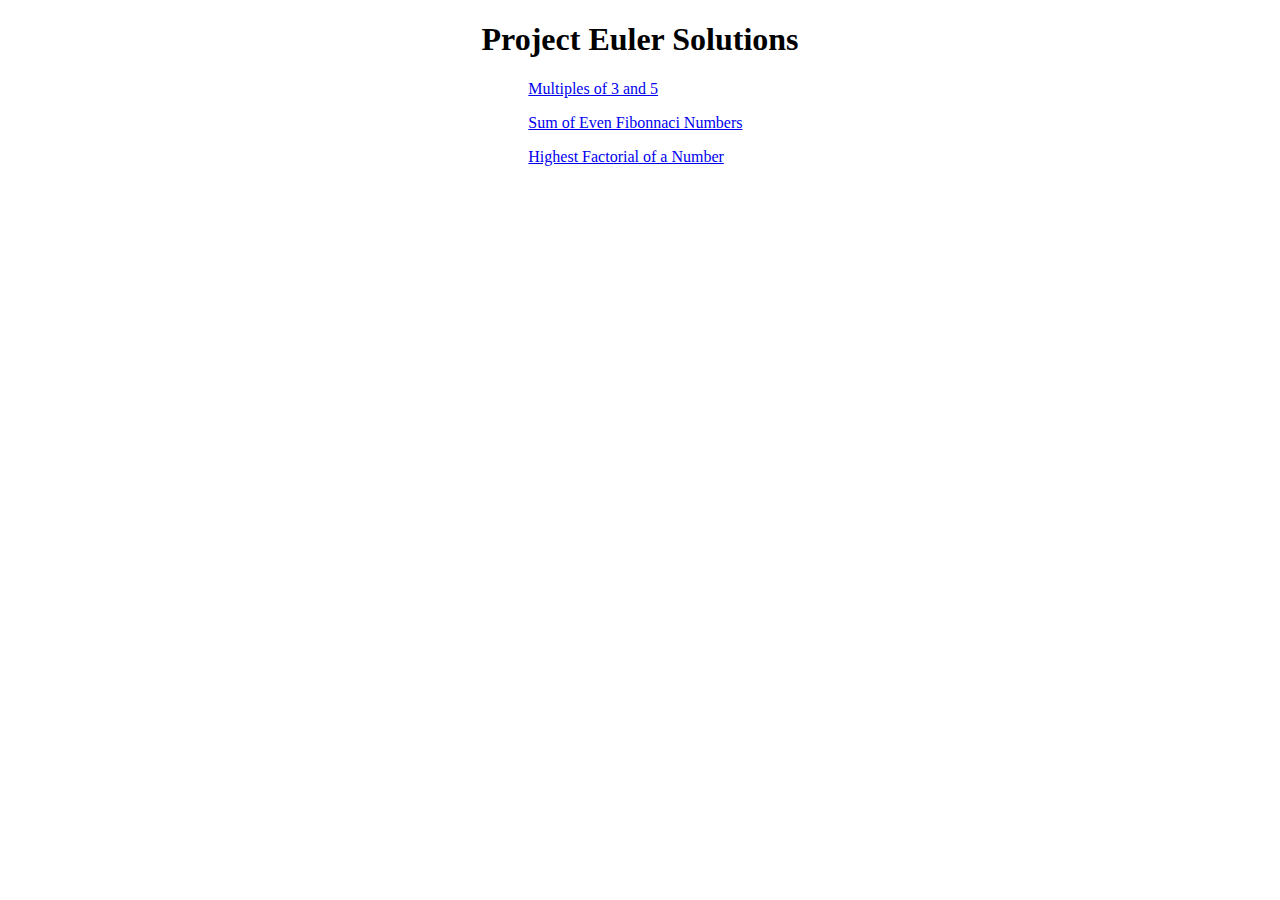
<file: index.html>
<!DOCTYPE html>
<html lang="en">
<head>
	<link rel="stylesheet" type="text/css" href="styles/main.css">
	<meta charset="UTF-8">
	<title>Project Euler Solutions</title>
</head>
<body>
	<h1>Project Euler Solutions</h1>

	<div class="container">
		<ul class="li"><a href="multiples.html">Multiples of 3 and 5 </a></ul>
		<ul class="li"><a href="fibbonaci.html">Sum of Even Fibonnaci Numbers</a></ul>
		<ul class="li"><a href="factorial.html">Highest Factorial of a Number</a></ul>
	
	</div>
</body>
</html>
</file>
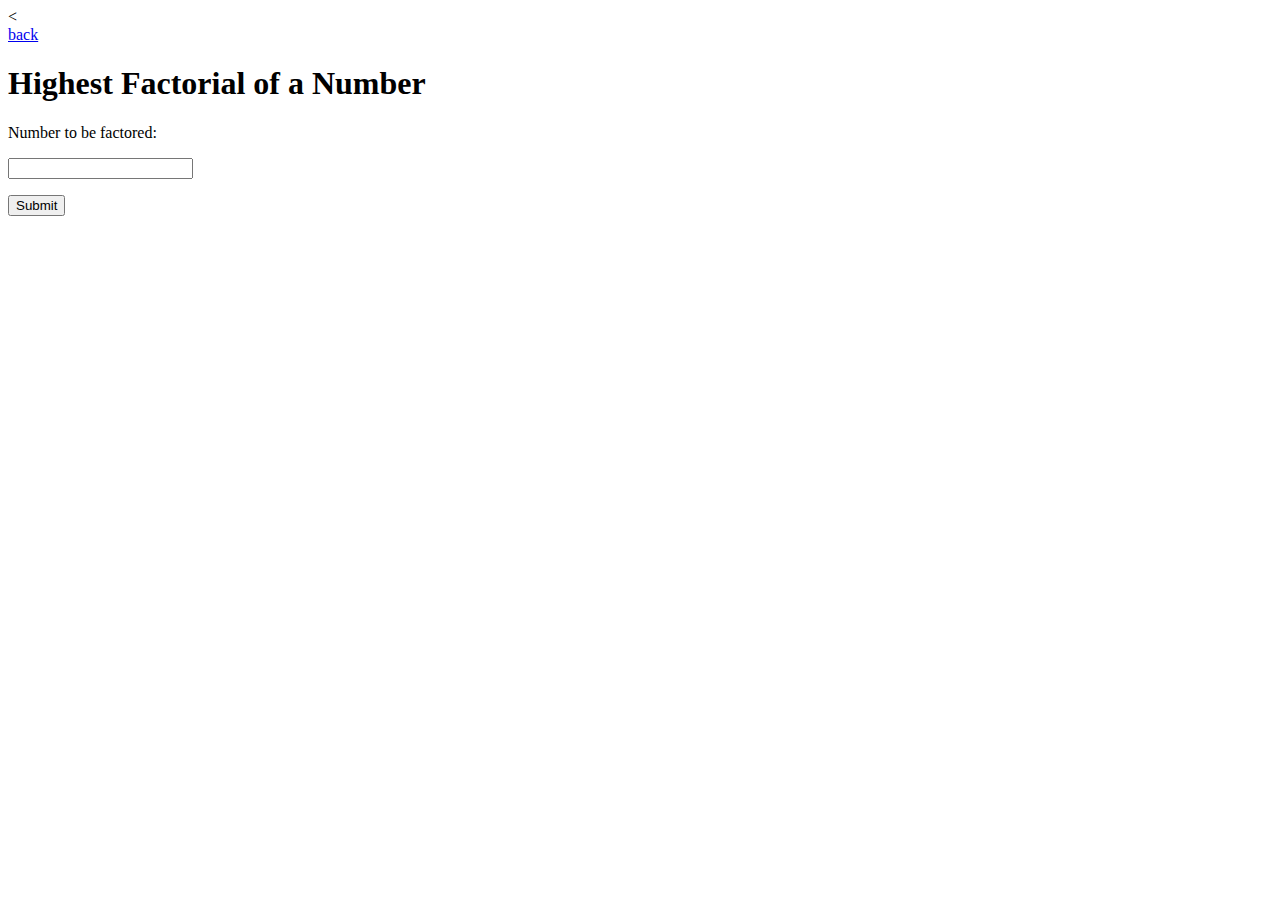
<file: factorial.html>
<<!DOCTYPE html>
<html lang="en">
<head>
	<meta charset="UTF-8">
	<title>Highest Factorial of a Number</title>
</head>
<body>
	<div class="back">
		<a href="index.html">back</a>
	</div>

	<h1>Highest Factorial of a Number</h1>
	<div class="container">
		<p>Number to be factored:</p>
		<div class="txt_box">
			<form id ="frm1" class="frm1" action="#">
				<input type="text" name="range" class="number_range" value="">
				
			</form>

			<button class="btn_submit" onclick="go()">Submit</button>
		</div>
	</div>	
</body>
</html>
</file>
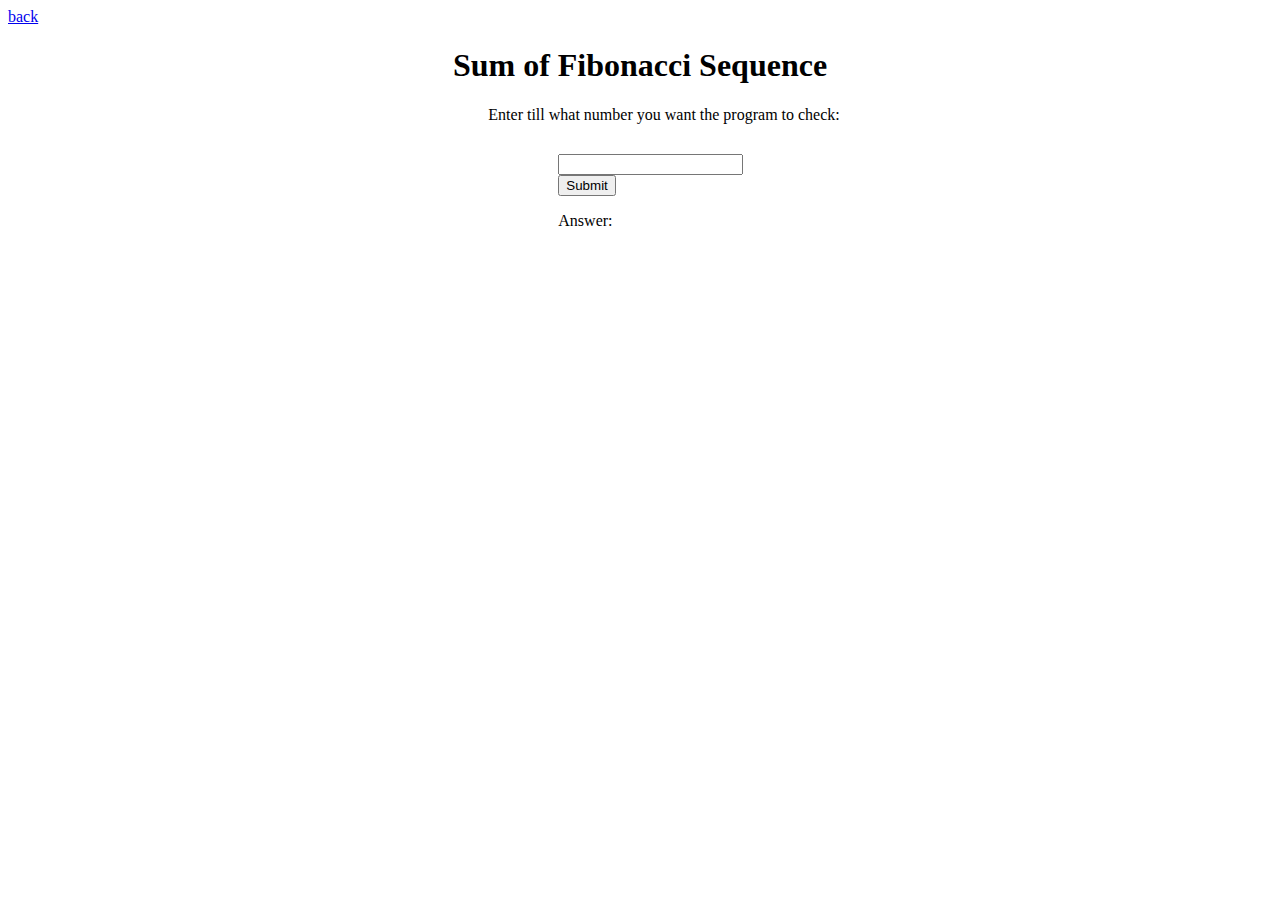
<file: fibbonaci.html>
<!DOCTYPE html>
<html lang="en">
<head>
	<link rel="stylesheet" type="text/css" href="styles/main.css">
	<meta charset="UTF-8">
	<title>Fibonacci Sequence</title>
</head>
<body>
	<div class="back">
		<a href="index.html">back</a>
	</div>

	<h1>Sum of Fibonacci Sequence</h1>

	<div class = "container">
	<p>Enter till what number you want the program to check:</p>

		<div class="txt_box">
			<form id ="frm1" class="frm1" action="#">
				<input type="text" name="range" class="number_range" value="">
				
			</form>

			<button class="btn_submit" onclick="sumFibo()">Submit</button>
		</div>

		<div class="result_block" id="result_block">
			
			<p id ="result" class="result">Answer:</p>
		</div>
	</div>

	<script type="text/javascript" src="scripts/main.js">

	</script>
</body>
</html>
</file>
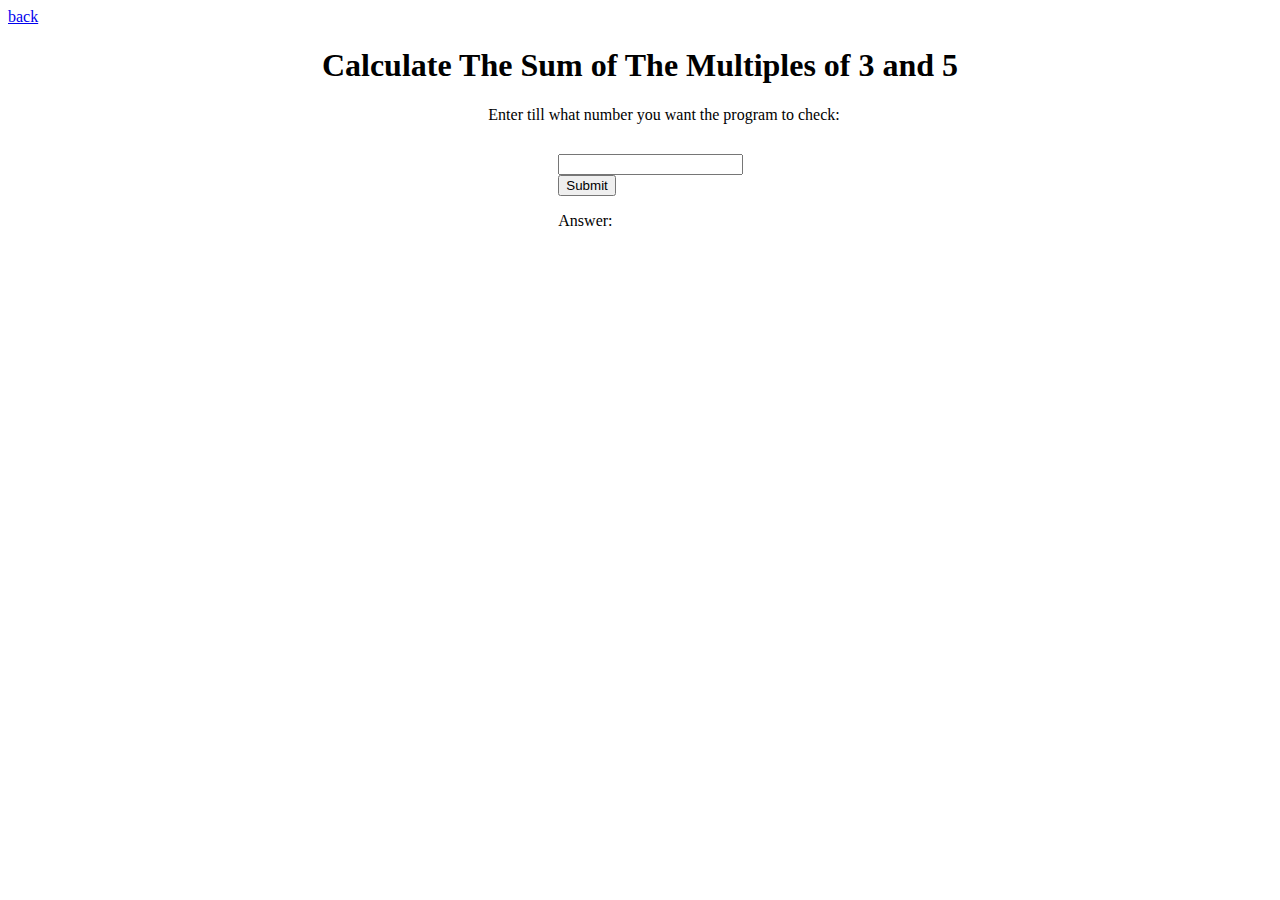
<file: multiples.html>
<!DOCTYPE html>
<html lang="en">
<head>
	<link rel="stylesheet" type="text/css" href="styles/main.css">
	<meta charset="UTF-8">
	<title>Multiples of 3 and 5</title>
</head>
<body>
	<div class="back">
		<a href="index.html">back</a>
	</div>
	<h1>Calculate The Sum of The Multiples of 3 and 5</h1>

	<div class = "container">
	<p>Enter till what number you want the program to check:</p>

		<div class="txt_box">
			<form id ="frm1" class="frm1" action="#">
				<input type="text" name="range" class="number_range" value="">
				
			</form>

			<button class="btn_submit" onclick="go()">Submit</button>
		</div>

		<div class="result_block" id="result_block">
			<p id="list" class="list"></p>
			<p id ="result" class="result">Answer:</p>
		</div>
	</div>

	<script src="scripts/main.js">

	</script>
</body>
</html>
</file>
<file: styles/main.css>
h1{ 
	text-align: center;
	
}

.container{
	
	margin-left: 38%;
}



.txt_box{
	margin-left: 70px;
	margin-top: 30px;
	
}
.result_block{
	margin-left: 70px;
	height: 150px;
	width: 300px;
	background-color: :blue;
}

/* index.html */
</file>
